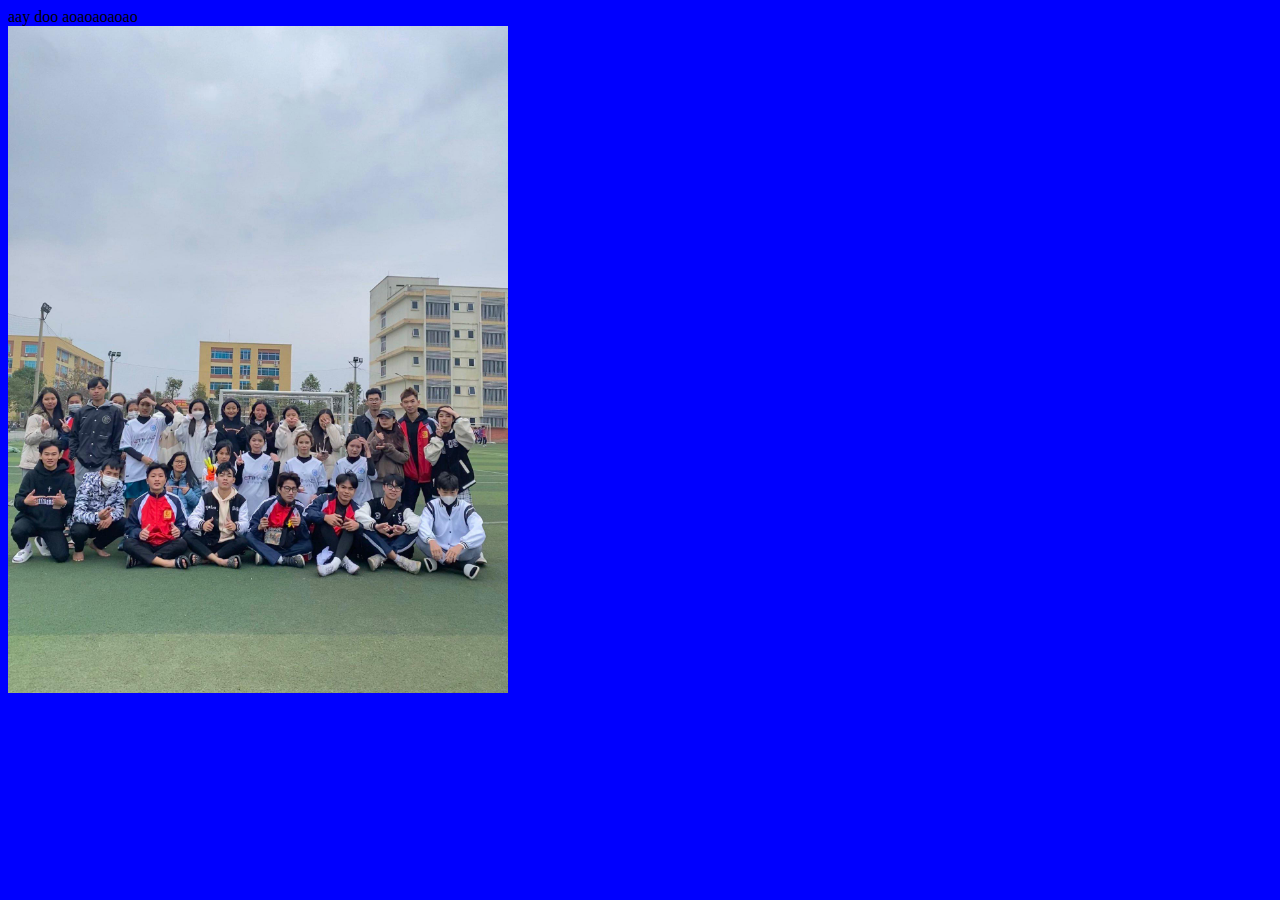
<file: index.html>
<!DOCTYPE html>
<html lang="en">
<head>
    <meta charset="UTF-8">
    <meta name="viewport" content="width=device-width, initial-scale=1.0">
    <title>Document</title>
    <link rel="stylesheet" href="css/index.css">
</head>
<body>
    <div class="a">
        aay doo aoaoaoaoao
        <a href="html/index2.html"><img class="a" src="img/anh1.jpg" alt=""></a>
    </div>
</body>
</html>
</file>
<file: css/index.css>
*{
    background-color: blue;
}
.a{
    width: 500px;
}
</file>
